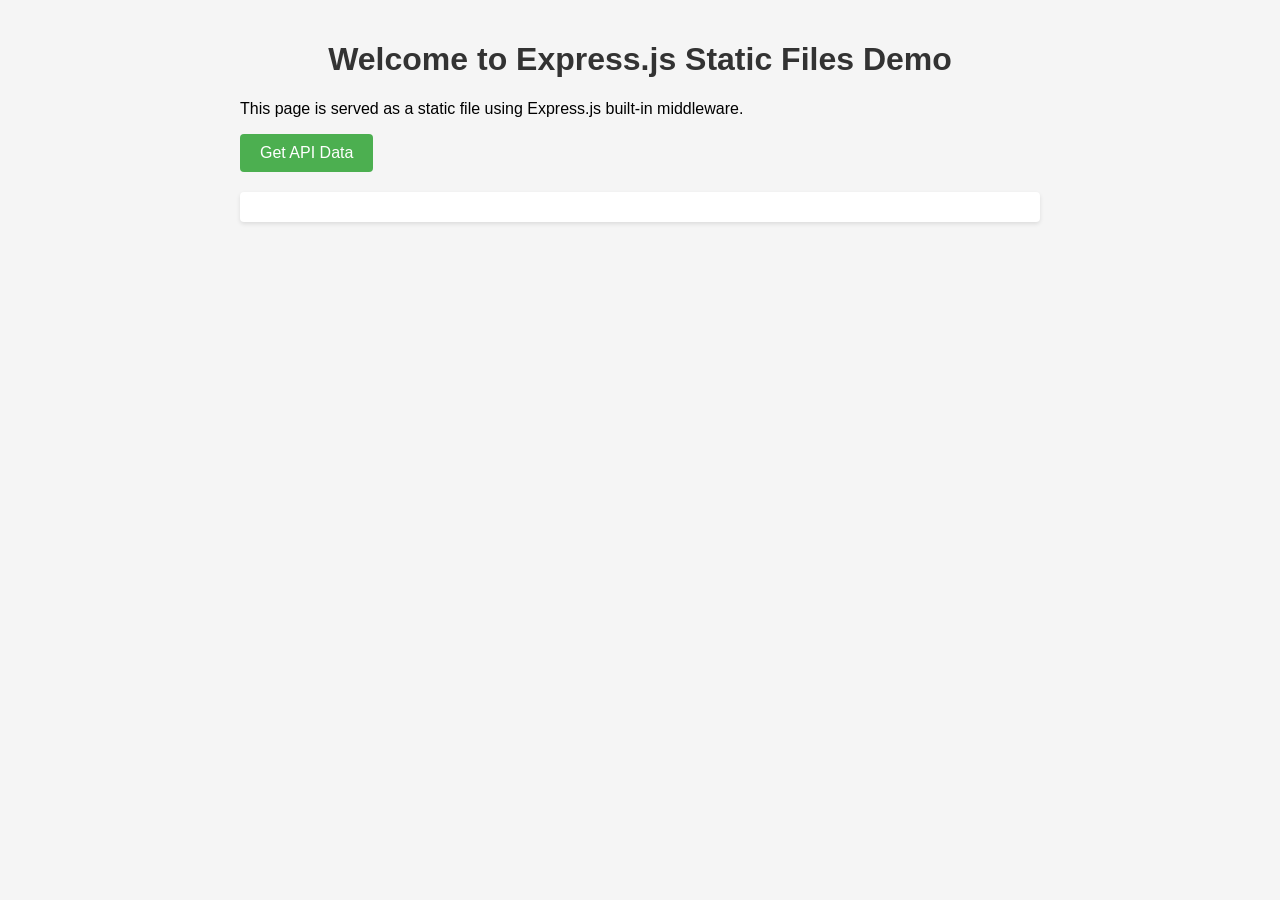
<file: Exp5/Express.js/public/index.html>
<!DOCTYPE html>
<html lang="en">
<head>
    <meta charset="UTF-8">
    <meta name="viewport" content="width=device-width, initial-scale=1.0">
    <title>Express.js Static Files Demo</title>
    <link rel="stylesheet" href="style.css">
</head>
<body>
    <h1>Welcome to Express.js Static Files Demo</h1>
    <p>This page is served as a static file using Express.js built-in middleware.</p>
    <button id="apiButton">Get API Data</button>
    <div id="apiData"></div>
    
    <script src="script.js"></script>
</body>
</html>
</file>
<file: Exp5/Express.js/public/style.css>
body {
    font-family: Arial, sans-serif;
    max-width: 800px;
    margin: 0 auto;
    padding: 20px;
    background-color: #f5f5f5;
}

h1 {
    color: #333;
    text-align: center;
}

button {
    background-color: #4CAF50;
    color: white;
    padding: 10px 20px;
    border: none;
    border-radius: 4px;
    cursor: pointer;
    font-size: 16px;
}

button:hover {
    background-color: #45a049;
}

#apiData {
    margin-top: 20px;
    padding: 15px;
    background-color: white;
    border-radius: 4px;
    box-shadow: 0 2px 4px rgba(0,0,0,0.1);
}
</file>
